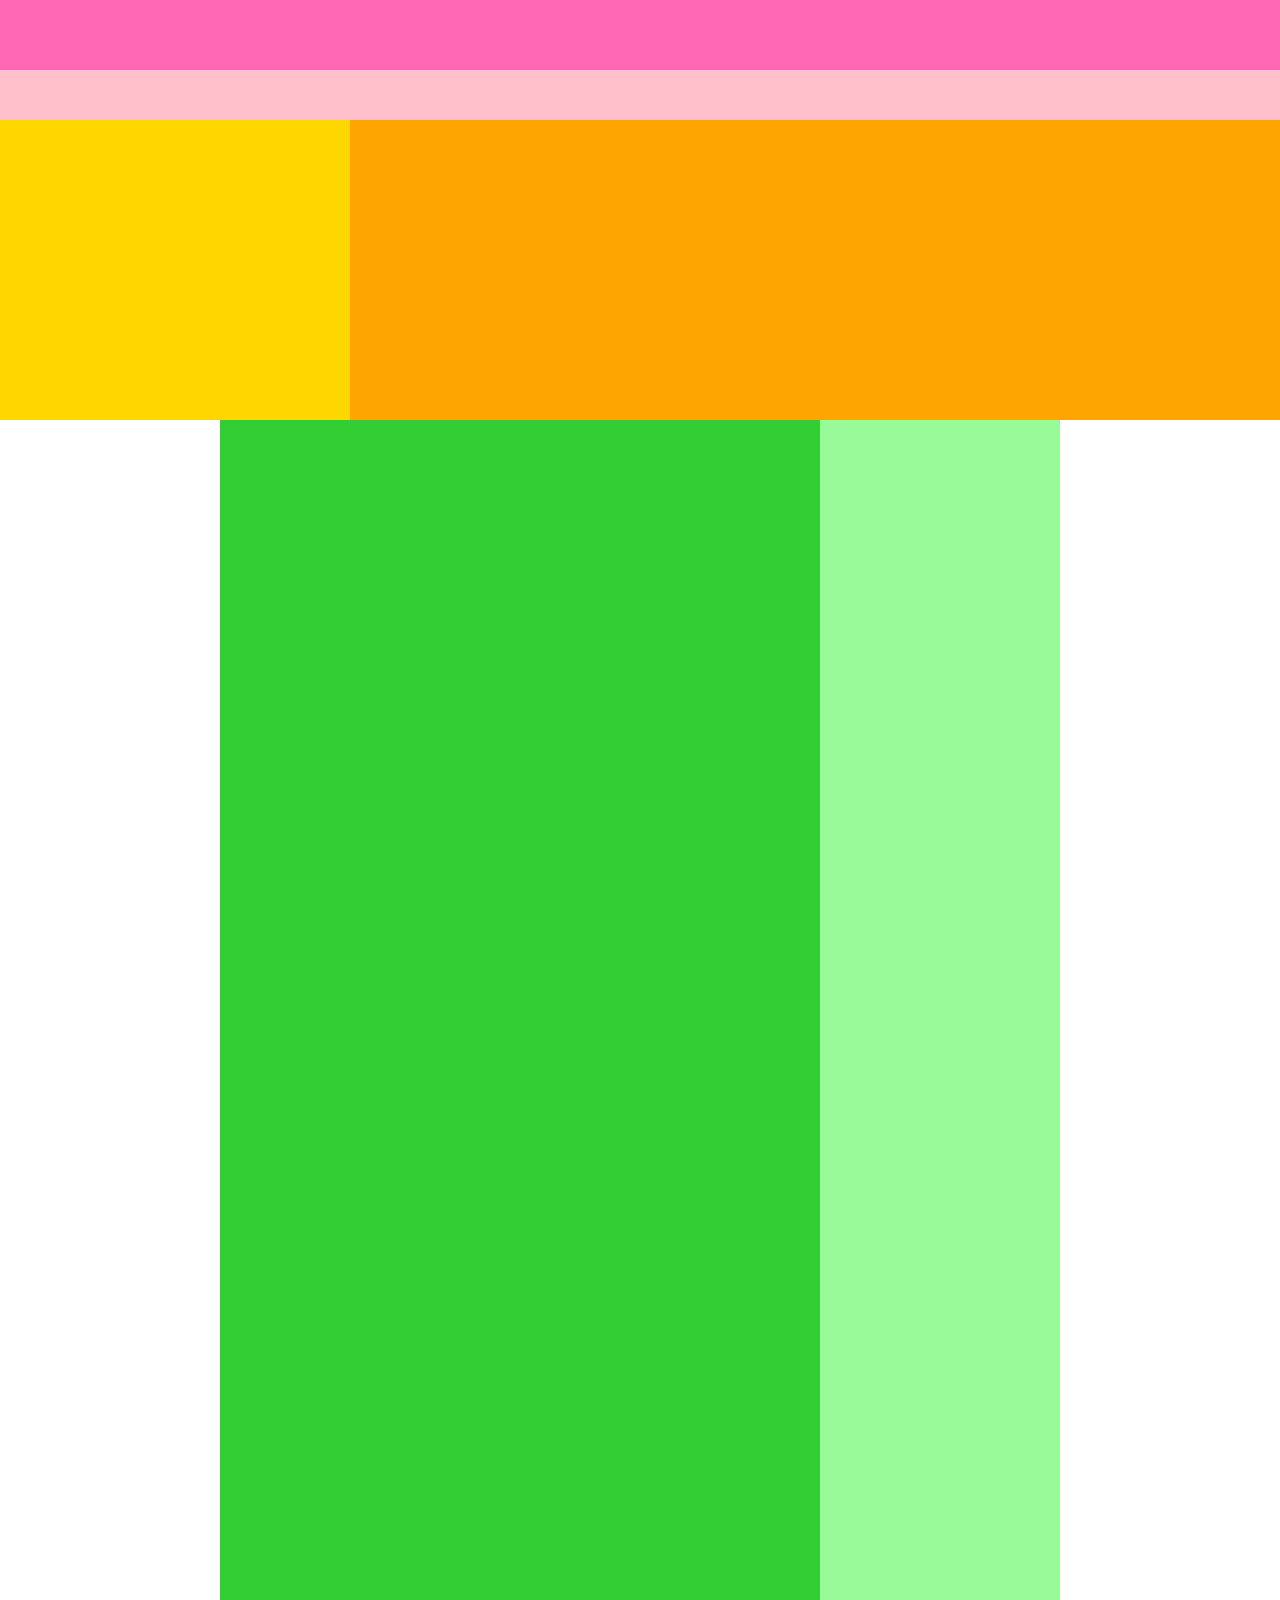
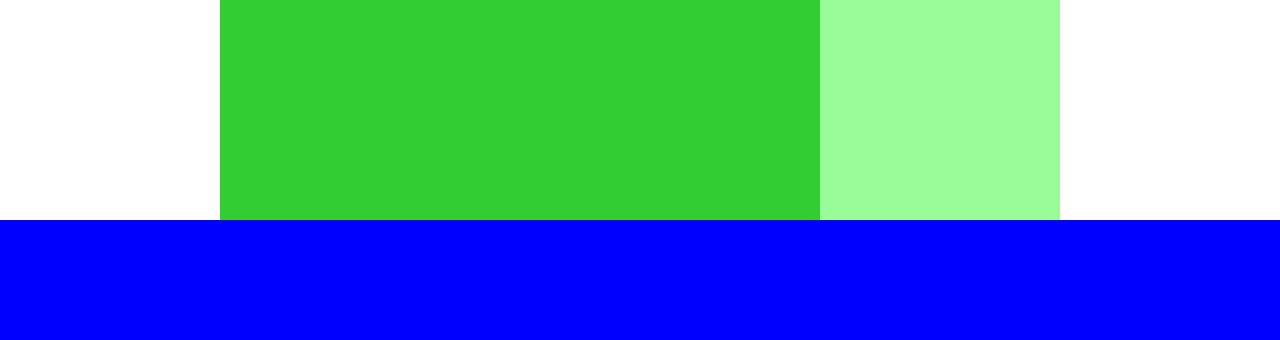
<file: index.html>
<!DOCTYPE html>
<html>
<head>
	<meta charset="UTF-8">
	<link rel="stylesheet" href="style.css">
	<title>CARAVAN</title>
</head>

<body>
	<div class="header">
		<div class="header-top"></div>
		<div class="header-bottom"></div>
	</div>

	<div class="main-visual">
		<div class="main-visual-content"></div>
	</div>

	<div class="main clearfix">
		<div class="blog"></div>
		<div class="sidebar"></div>
	</div>

	<div class="footer"></div>

</body>
</html>
</file>
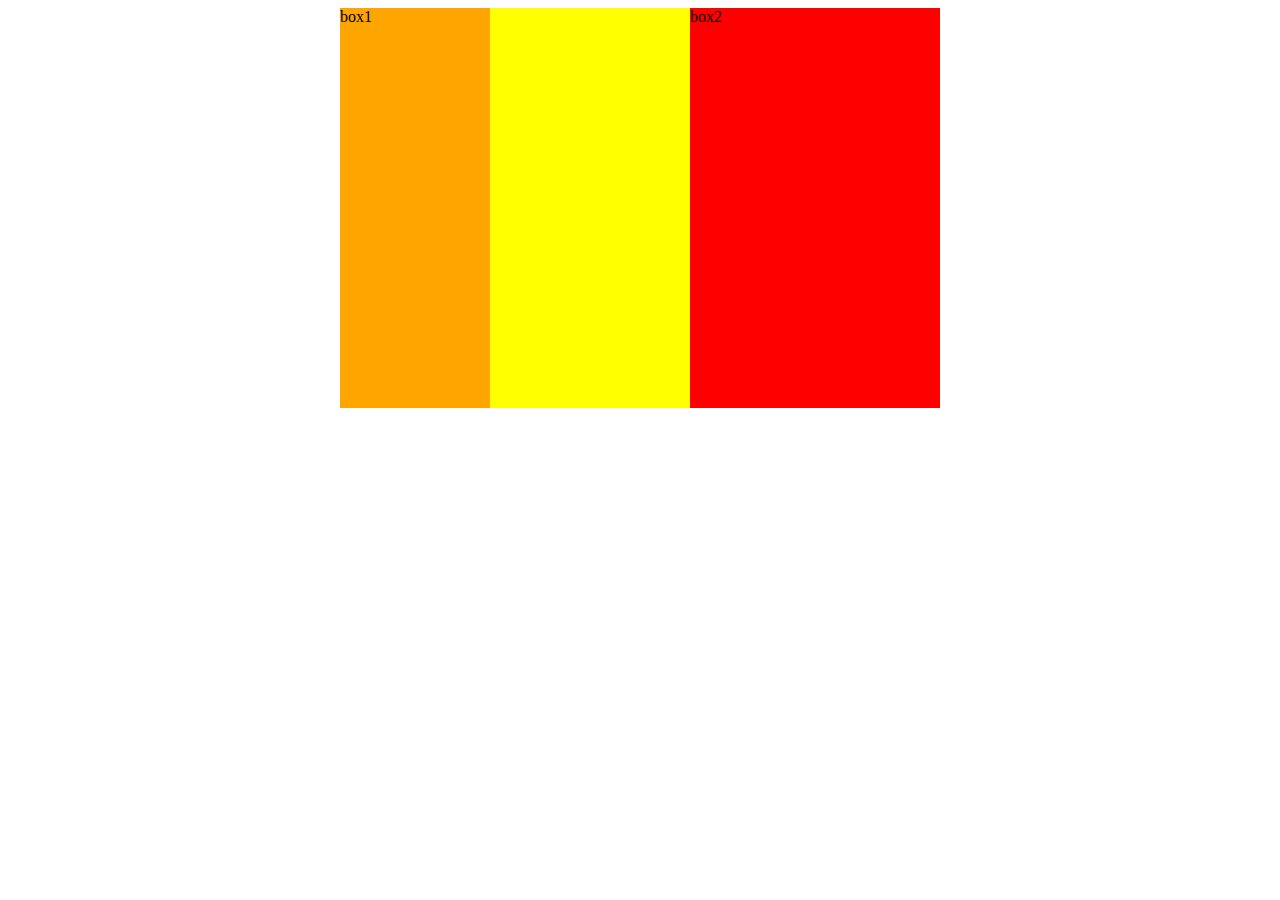
<file: 4章_確認問題/index.html>
<!DOCTYPE html>
<html>
<head>
	<meta charset="UTF-8">
	<link rel="stylesheet" href="style.css">
	<title>確認問題：問７</title>
</head>

<body>
	<div class="boxes clearfix">
		<div class="box1">box1</div>
		<div class="box2">box2</div>
	</div>


</body>
</html>
</file>
<file: style.css>
*{
	margin: 0;
	padding: 0;
	box-sizing: border-box;
}

.clearfix::after {
	content: "";
	display: block;
	clear: both;
}

.header {
	width: 100%;
	height: 120px;
	background-color: red;
}

.header-top {
	width: 100%;
	height: 70px;
	background-color: hotpink;
}

.header-bottom {
	width: 100%;
	height: 50px;
	background-color: pink;
}

.main-visual {
	width: 100%;
	height: 300px;
	background-color: orange;
}

.main-visual-content {
	width: 350px;
	height: 300px;
	background-color: gold;
}

.main {
	width: 840px;
	background-color: green;
	margin: 0 auto;
}

.blog {
	width: 600px;
	height: 1400px;
	background-color: limegreen;
	float: left;
}

.sidebar{
	width: 240px;
	height: 1400px;
	background-color: palegreen;
	float: left;
}

.footer {
	width: 100%;
	height: 120px;
	background-color: blue;
}
</file>
<file: 4章_確認問題/style.css>
.boxes {
	width: 600px;
	background-color: yellow;
	margin: 0 auto;
}

.clearfix::after {
	content: "";
	display: block;
	clear: both;
}

.box1 {
	width: 150px;
	height: 400px;
	background-color: orange;
	float: left;
}

.box2 {
	width: 250px;
	height: 400px;
	background-color: red;
	float: right;
}
</file>
